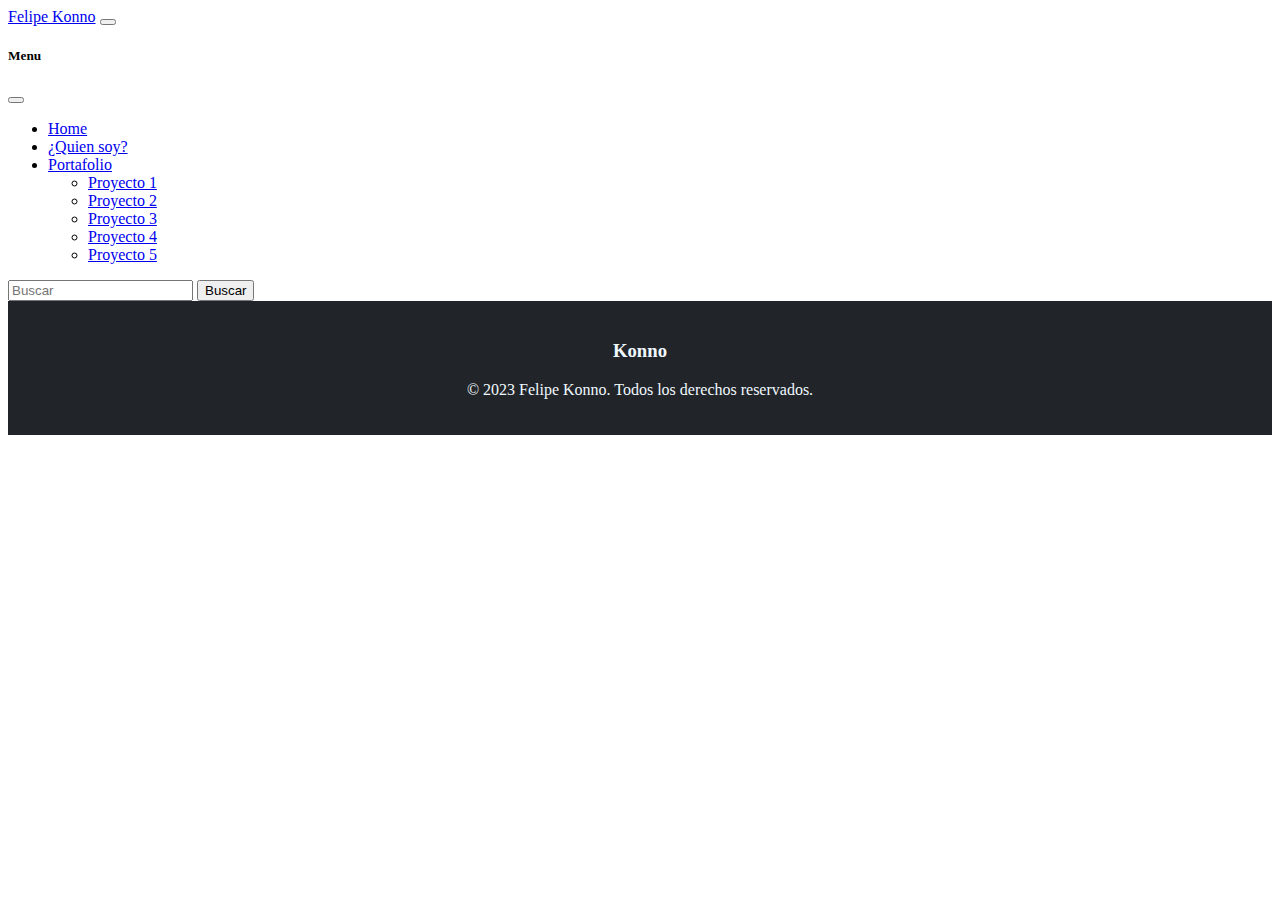
<file: portafolio.html>
<!DOCTYPE html>
<html lang="en">

<head>
    <meta charset="UTF-8">
    <meta name="viewport" content="width=device-width, initial-scale=1.0">
    <title>Konno</title>
    <link href="https://cdn.jsdelivr.net/npm/bootstrap@5.3.0/dist/css/bootstrap.min.css" rel="stylesheet"
        integrity="sha384-9ndCyUaIbzAi2FUVXJi0CjmCapSmO7SnpJef0486qhLnuZ2cdeRhO02iuK6FUUVM" crossorigin="anonymous">
    <link rel="stylesheet" type="text/css" href="./assets/css/style.css">
</head>

<body>
    <nav class="navbar navbar-dark bg-dark fixed-top">
        <div class="container-fluid">
            <a class="navbar-brand" href="./index.html">Felipe Konno</a>
            <button class="navbar-toggler" type="button" data-bs-toggle="offcanvas"
                data-bs-target="#offcanvasDarkNavbar" aria-controls="offcanvasDarkNavbar"
                aria-label="Toggle navigation">
                <span class="navbar-toggler-icon"></span>
            </button>
            <div class="offcanvas offcanvas-end text-bg-dark" tabindex="-1" id="offcanvasDarkNavbar"
                aria-labelledby="offcanvasDarkNavbarLabel">
                <div class="offcanvas-header">
                    <h5 class="offcanvas-title" id="offcanvasDarkNavbarLabel">Menu</h5>
                    <button type="button" class="btn-close btn-close-white" data-bs-dismiss="offcanvas"
                        aria-label="Close"></button>
                </div>
                <div class="offcanvas-body">
                    <ul class="navbar-nav justify-content-end flex-grow-1 pe-3">
                        <li class="nav-item">
                            <a class="nav-link active" aria-current="page" href="./index.html">Home</a>
                        </li>
                        <li class="nav-item">
                            <a class="nav-link" href="./quiensoy.html">¿Quien soy?</a>
                        </li>
                        <li class="nav-item dropdown">
                            <a class="nav-link dropdown-toggle" href="#" role="button" data-bs-toggle="dropdown"
                                aria-expanded="false">
                                Portafolio
                            </a>
                            <ul class="dropdown-menu dropdown-menu-dark">
                                <li><a class="dropdown-item" href="./proyecto1.html">Proyecto 1</a></li>
                                <li><a class="dropdown-item" href="./proyecto2.html">Proyecto 2</a></li>
                                <li><a class="dropdown-item" href="./proyecto3.html">Proyecto 3</a></li>
                                <li><a class="dropdown-item" href="./proyecto4.html">Proyecto 4</a></li>
                                <li><a class="dropdown-item" href="./proyecto5.html">Proyecto 5</a></li>
                            </ul>
                        </li>
                    </ul>
                    <form class="d-flex mt-3" role="search">
                        <input class="form-control me-2" type="search" placeholder="Buscar" aria-label="Search">
                        <button class="btn btn-success" type="submit">Buscar</button>
                    </form>
                </div>
            </div>
        </div>
    </nav>



    <footer class="footer">
        <h3 class="footertitle"><strong>Konno</strong></h3>
        <p class="footerpar">© 2023 Felipe Konno. Todos los derechos reservados.</p>
    </footer>

    <script src="https://cdn.jsdelivr.net/npm/bootstrap@5.3.0/dist/js/bootstrap.bundle.min.js"
        integrity="sha384-geWF76RCwLtnZ8qwWowPQNguL3RmwHVBC9FhGdlKrxdiJJigb/j/68SIy3Te4Bkz" crossorigin="anonymous">
        </script>
</body>

</html>
</file>
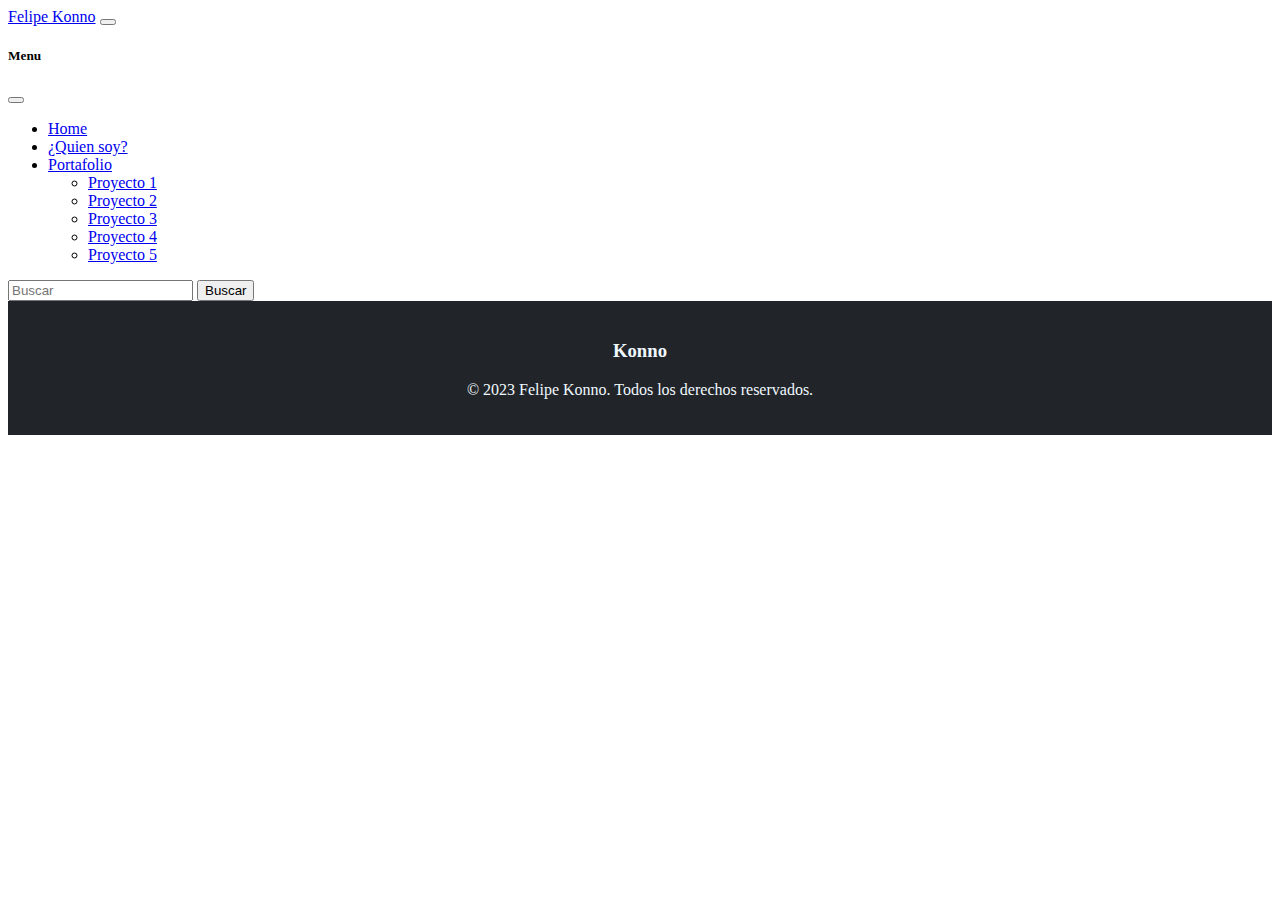
<file: proyecto1.html>
<!DOCTYPE html>
<html lang="en">

<head>
    <meta charset="UTF-8">
    <meta name="viewport" content="width=device-width, initial-scale=1.0">
    <title>Konno</title>
    <link href="https://cdn.jsdelivr.net/npm/bootstrap@5.3.0/dist/css/bootstrap.min.css" rel="stylesheet"
        integrity="sha384-9ndCyUaIbzAi2FUVXJi0CjmCapSmO7SnpJef0486qhLnuZ2cdeRhO02iuK6FUUVM" crossorigin="anonymous">
        <link rel="stylesheet" type="text/css" href="./assets/css/style.css">
</head>

<body>
    <nav class="navbar navbar-dark bg-dark fixed-top">
        <div class="container-fluid">
            <a class="navbar-brand" href="./index.html">Felipe Konno</a>
            <button class="navbar-toggler" type="button" data-bs-toggle="offcanvas"
                data-bs-target="#offcanvasDarkNavbar" aria-controls="offcanvasDarkNavbar"
                aria-label="Toggle navigation">
                <span class="navbar-toggler-icon"></span>
            </button>
            <div class="offcanvas offcanvas-end text-bg-dark" tabindex="-1" id="offcanvasDarkNavbar"
                aria-labelledby="offcanvasDarkNavbarLabel">
                <div class="offcanvas-header">
                    <h5 class="offcanvas-title" id="offcanvasDarkNavbarLabel">Menu</h5>
                    <button type="button" class="btn-close btn-close-white" data-bs-dismiss="offcanvas"
                        aria-label="Close"></button>
                </div>
                <div class="offcanvas-body">
                    <ul class="navbar-nav justify-content-end flex-grow-1 pe-3">
                        <li class="nav-item">
                            <a class="nav-link active" aria-current="page" href="./index.html">Home</a>
                        </li>
                        <li class="nav-item">
                            <a class="nav-link" href="./quiensoy.html">¿Quien soy?</a>
                        </li>
                        <li class="nav-item dropdown">
                            <a class="nav-link dropdown-toggle" href="#" role="button" data-bs-toggle="dropdown"
                                aria-expanded="false">
                                Portafolio
                            </a>
                            <ul class="dropdown-menu dropdown-menu-dark">
                                <li><a class="dropdown-item" href="./proyecto1.html">Proyecto 1</a></li>
                                <li><a class="dropdown-item" href="./proyecto2.html">Proyecto 2</a></li>
                                <li><a class="dropdown-item" href="./proyecto3.html">Proyecto 3</a></li>
                                <li><a class="dropdown-item" href="./proyecto4.html">Proyecto 4</a></li>
                                <li><a class="dropdown-item" href="./proyecto5.html">Proyecto 5</a></li>
                            </ul>
                        </li>
                    </ul>
                    <form class="d-flex mt-3" role="search">
                        <input class="form-control me-2" type="search" placeholder="Buscar" aria-label="Search">
                        <button class="btn btn-success" type="submit">Buscar</button>
                    </form>
                </div>
            </div>
        </div>
    </nav>



    <footer class="footer">
        <h3 class="footertitle"><strong>Konno</strong></h3>
        <p class="footerpar">© 2023 Felipe Konno. Todos los derechos reservados.</p>
    </footer>

    <script src="https://cdn.jsdelivr.net/npm/bootstrap@5.3.0/dist/js/bootstrap.bundle.min.js"
        integrity="sha384-geWF76RCwLtnZ8qwWowPQNguL3RmwHVBC9FhGdlKrxdiJJigb/j/68SIy3Te4Bkz" crossorigin="anonymous">
        </script>
</body>

</html>
</file>
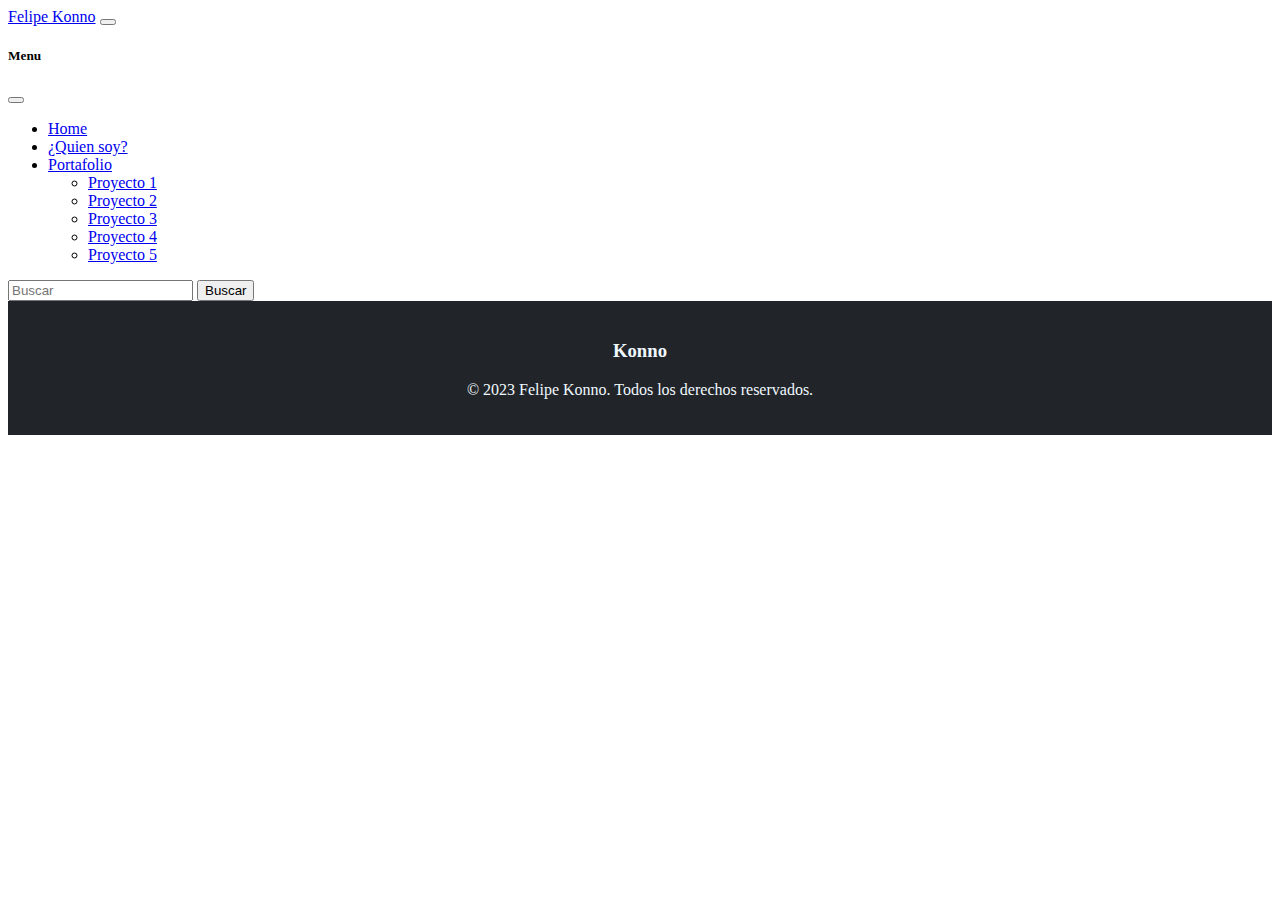
<file: proyecto5.html>
<!DOCTYPE html>
<html lang="en">

<head>
    <meta charset="UTF-8">
    <meta name="viewport" content="width=device-width, initial-scale=1.0">
    <title>Konno</title>
    <link href="https://cdn.jsdelivr.net/npm/bootstrap@5.3.0/dist/css/bootstrap.min.css" rel="stylesheet"
        integrity="sha384-9ndCyUaIbzAi2FUVXJi0CjmCapSmO7SnpJef0486qhLnuZ2cdeRhO02iuK6FUUVM" crossorigin="anonymous">
        <link rel="stylesheet" type="text/css" href="./assets/css/style.css">
</head>

<body>
    <nav class="navbar navbar-dark bg-dark fixed-top">
        <div class="container-fluid">
            <a class="navbar-brand" href="./index.html">Felipe Konno</a>
            <button class="navbar-toggler" type="button" data-bs-toggle="offcanvas"
                data-bs-target="#offcanvasDarkNavbar" aria-controls="offcanvasDarkNavbar"
                aria-label="Toggle navigation">
                <span class="navbar-toggler-icon"></span>
            </button>
            <div class="offcanvas offcanvas-end text-bg-dark" tabindex="-1" id="offcanvasDarkNavbar"
                aria-labelledby="offcanvasDarkNavbarLabel">
                <div class="offcanvas-header">
                    <h5 class="offcanvas-title" id="offcanvasDarkNavbarLabel">Menu</h5>
                    <button type="button" class="btn-close btn-close-white" data-bs-dismiss="offcanvas"
                        aria-label="Close"></button>
                </div>
                <div class="offcanvas-body">
                    <ul class="navbar-nav justify-content-end flex-grow-1 pe-3">
                        <li class="nav-item">
                            <a class="nav-link active" aria-current="page" href="./index.html">Home</a>
                        </li>
                        <li class="nav-item">
                            <a class="nav-link" href="./quiensoy.html">¿Quien soy?</a>
                        </li>
                        <li class="nav-item dropdown">
                            <a class="nav-link dropdown-toggle" href="#" role="button" data-bs-toggle="dropdown"
                                aria-expanded="false">
                                Portafolio
                            </a>
                            <ul class="dropdown-menu dropdown-menu-dark">
                                <li><a class="dropdown-item" href="./proyecto1.html">Proyecto 1</a></li>
                                <li><a class="dropdown-item" href="./proyecto2.html">Proyecto 2</a></li>
                                <li><a class="dropdown-item" href="./proyecto3.html">Proyecto 3</a></li>
                                <li><a class="dropdown-item" href="./proyecto4.html">Proyecto 4</a></li>
                                <li><a class="dropdown-item" href="./proyecto5.html">Proyecto 5</a></li>
                            </ul>
                        </li>
                    </ul>
                    <form class="d-flex mt-3" role="search">
                        <input class="form-control me-2" type="search" placeholder="Buscar" aria-label="Search">
                        <button class="btn btn-success" type="submit">Buscar</button>
                    </form>
                </div>
            </div>
        </div>
    </nav>


    <footer class="footer">
        <h3 class="footertitle"><strong>Konno</strong></h3>
        <p class="footerpar">© 2023 Felipe Konno. Todos los derechos reservados.</p>
    </footer>


    <script src="https://cdn.jsdelivr.net/npm/bootstrap@5.3.0/dist/js/bootstrap.bundle.min.js"
        integrity="sha384-geWF76RCwLtnZ8qwWowPQNguL3RmwHVBC9FhGdlKrxdiJJigb/j/68SIy3Te4Bkz" crossorigin="anonymous">
        </script>
</body>

</html>
</file>
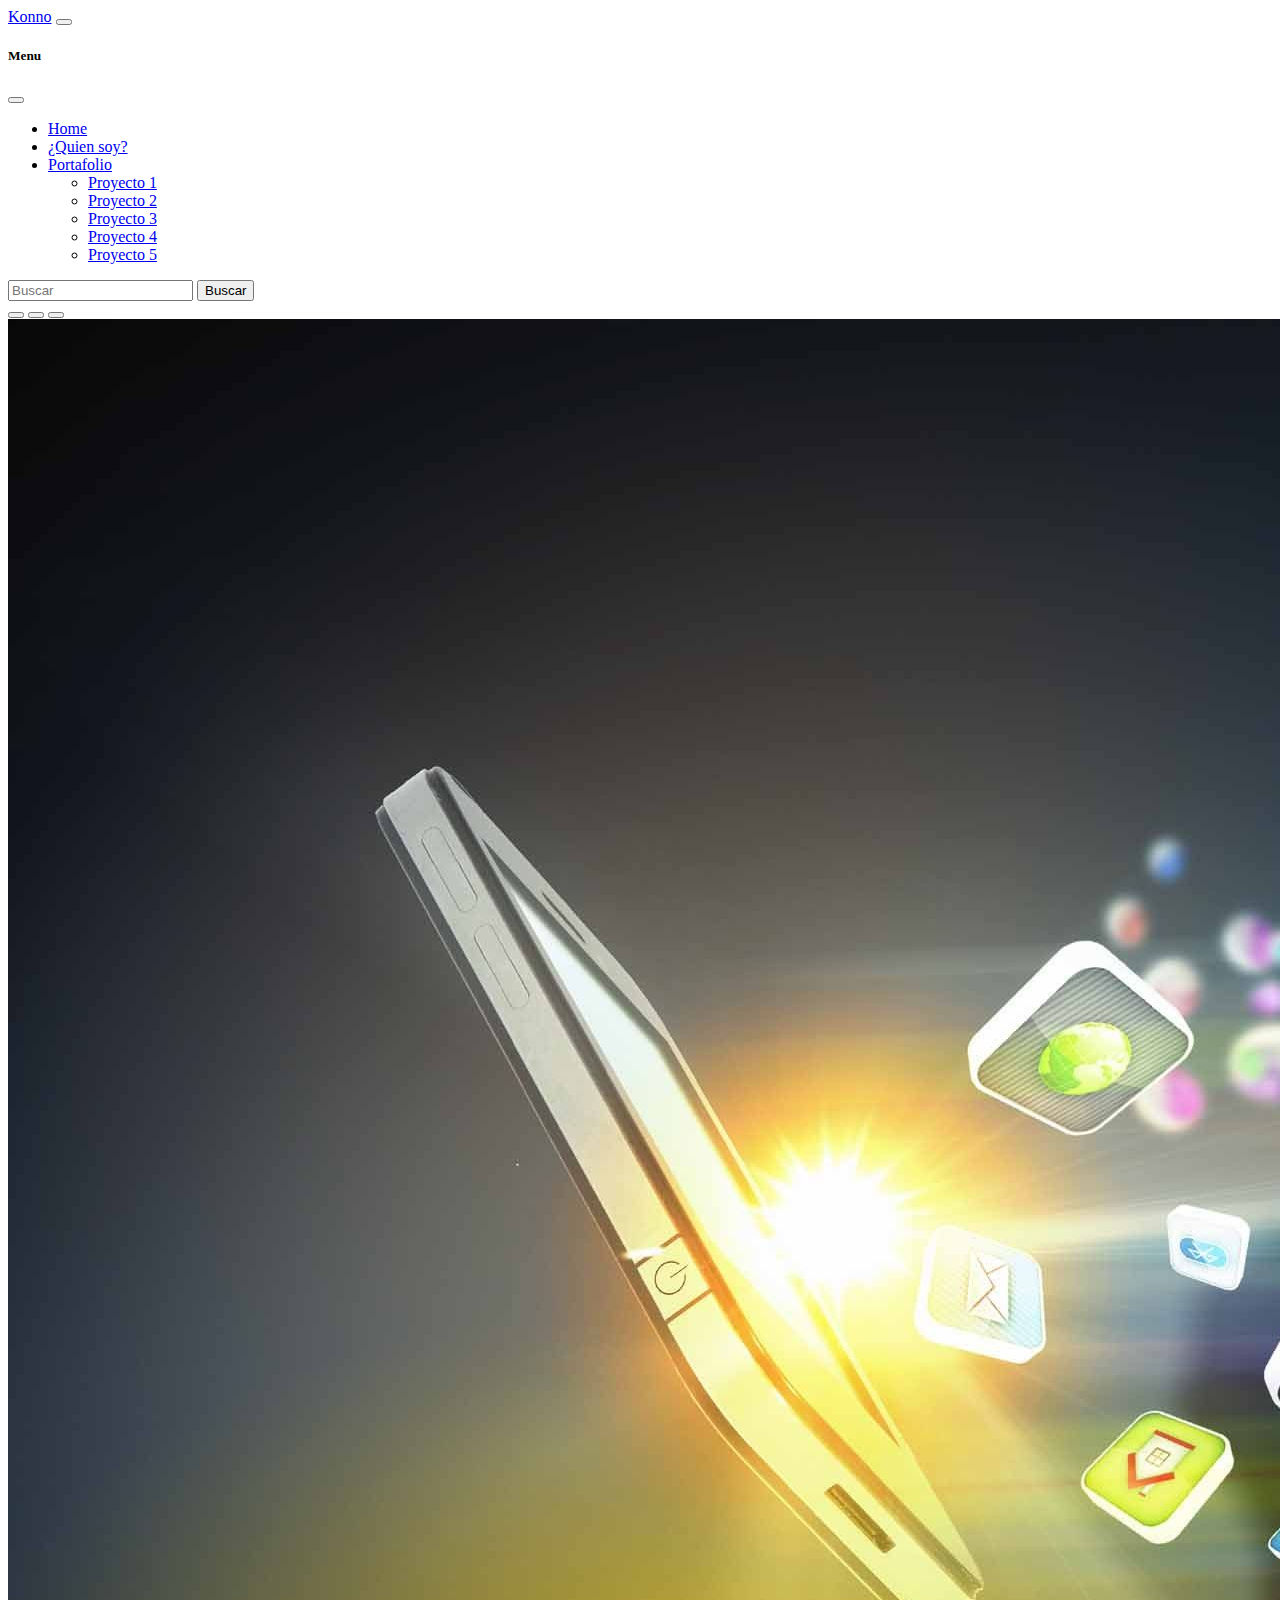
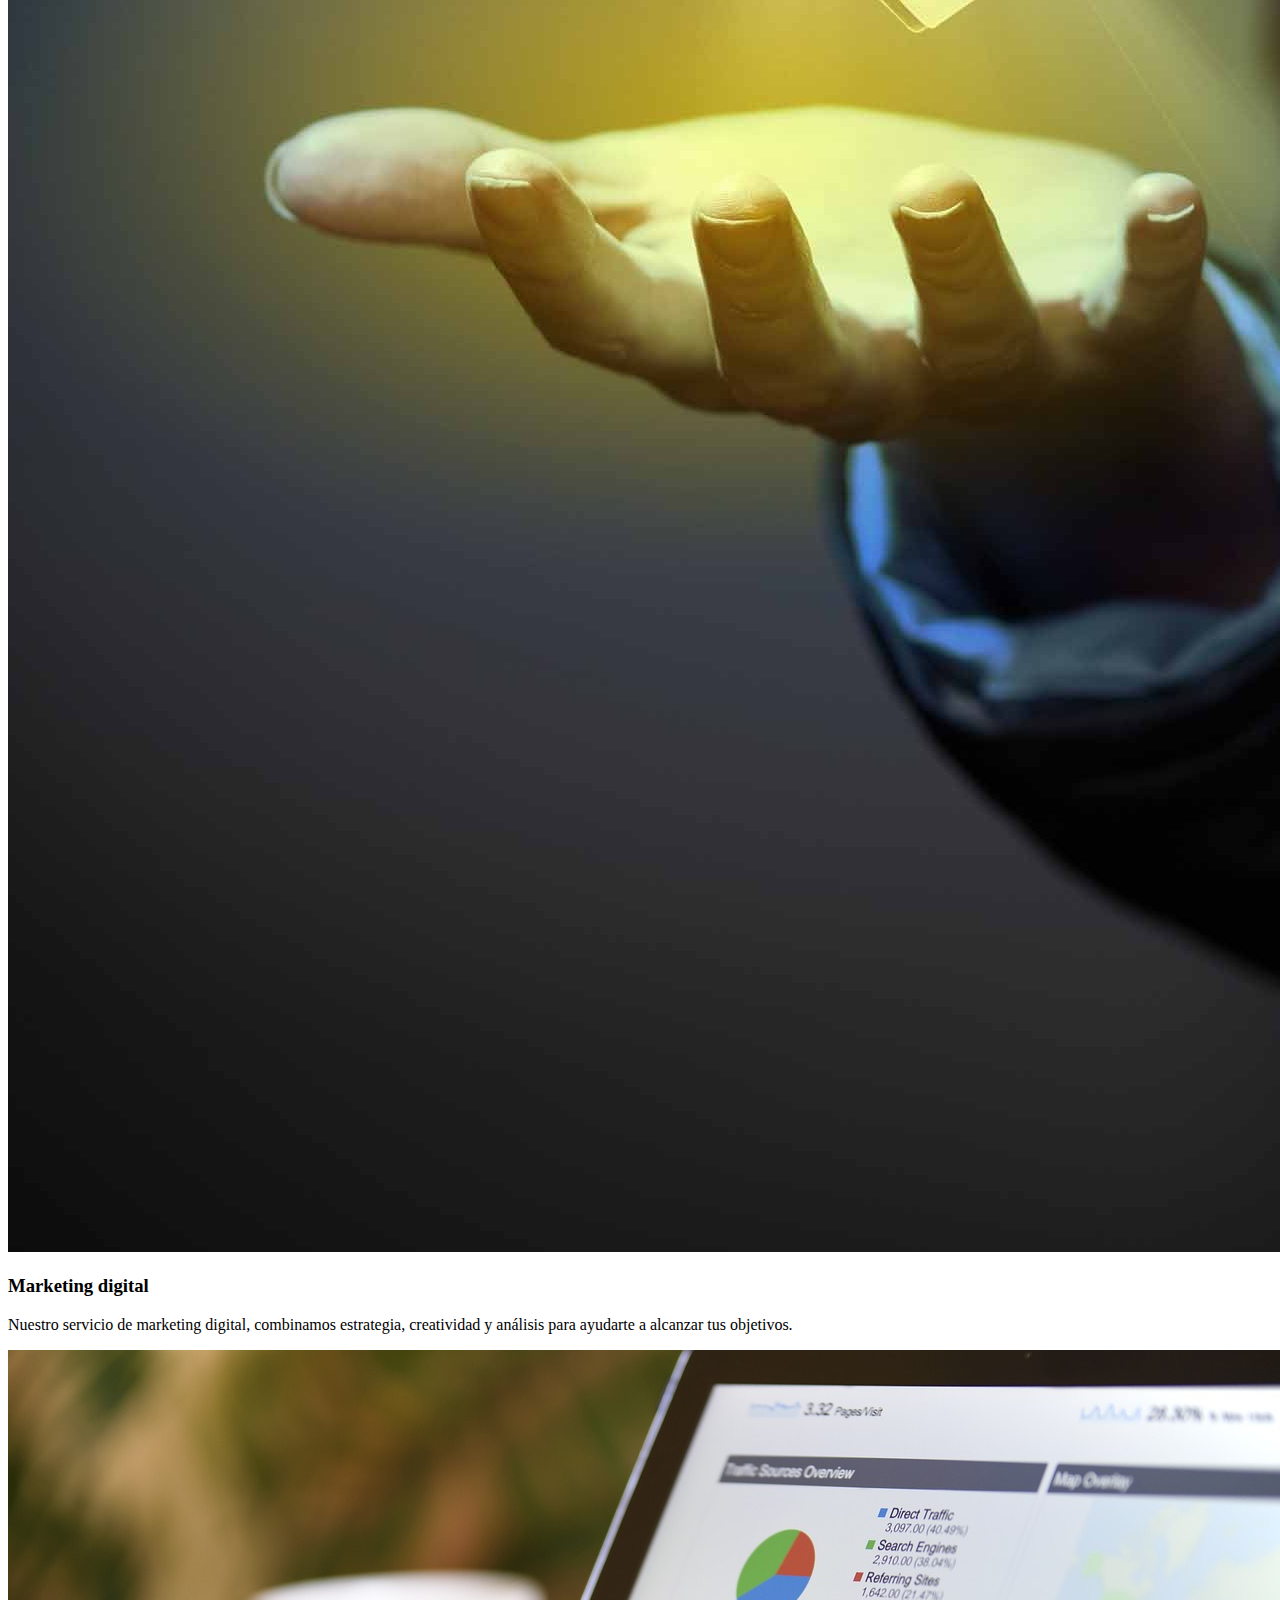
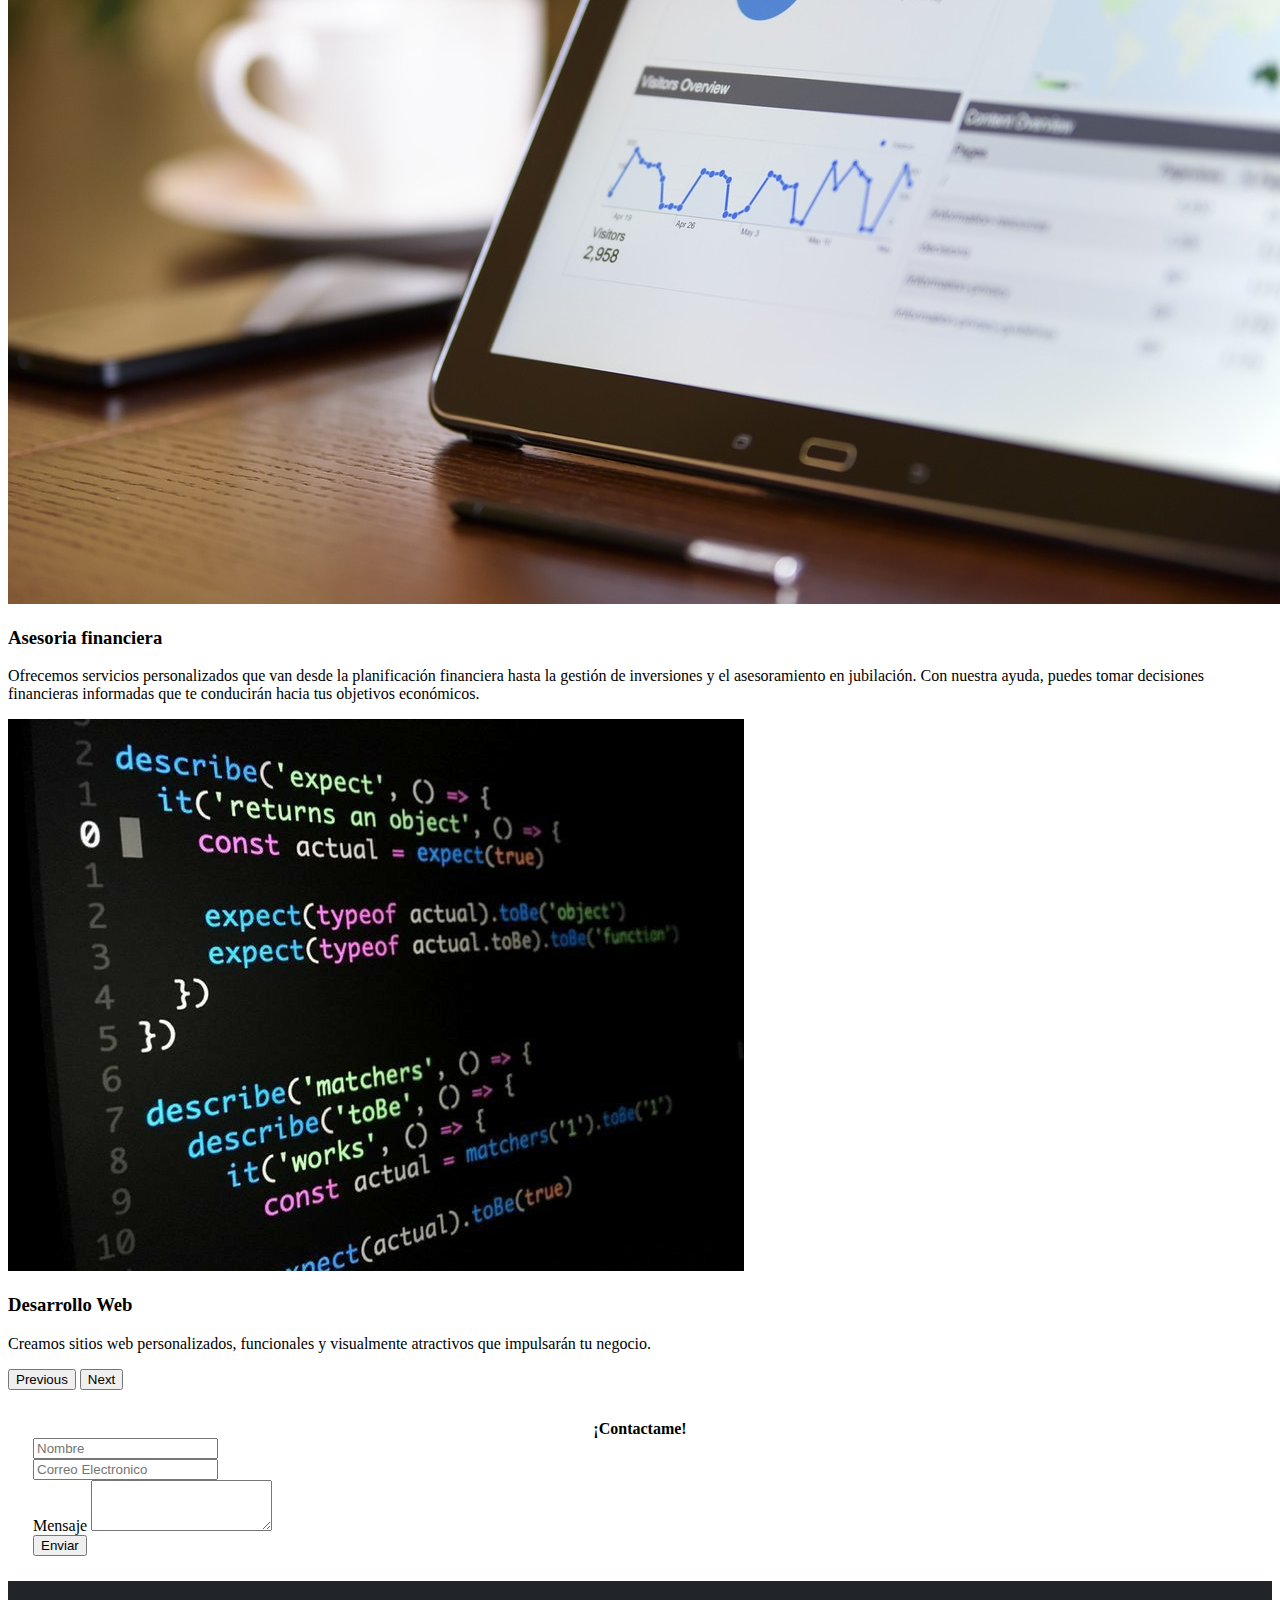
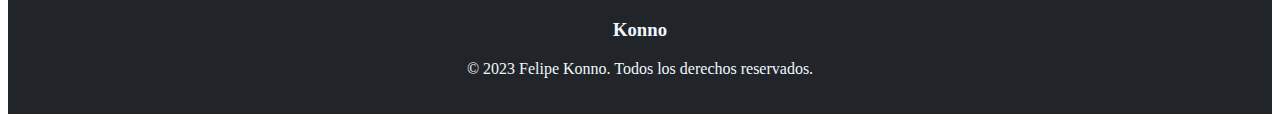
<file: quiensoy.html>
<!DOCTYPE html>
<html lang="en">

<head>
    <meta charset="UTF-8">
    <meta name="viewport" content="width=device-width, initial-scale=1.0">
    <title>Konno</title>
    <link href="https://cdn.jsdelivr.net/npm/bootstrap@5.3.0/dist/css/bootstrap.min.css" rel="stylesheet"
        integrity="sha384-9ndCyUaIbzAi2FUVXJi0CjmCapSmO7SnpJef0486qhLnuZ2cdeRhO02iuK6FUUVM" crossorigin="anonymous">
    <link rel="stylesheet" type="text/css" href="./assets/css/style.css">
</head>

<body">
    <nav class="navbar navbar-dark bg-dark fixed-top">
        <div class="container-fluid">
            <a class="navbar-brand" href="./index.html">Konno</a>
            <button class="navbar-toggler" type="button" data-bs-toggle="offcanvas"
                data-bs-target="#offcanvasDarkNavbar" aria-controls="offcanvasDarkNavbar"
                aria-label="Toggle navigation">
                <span class="navbar-toggler-icon"></span>
            </button>
            <div class="offcanvas offcanvas-end text-bg-dark" tabindex="-1" id="offcanvasDarkNavbar"
                aria-labelledby="offcanvasDarkNavbarLabel">
                <div class="offcanvas-header">
                    <h5 class="offcanvas-title" id="offcanvasDarkNavbarLabel">Menu</h5>
                    <button type="button" class="btn-close btn-close-white" data-bs-dismiss="offcanvas"
                        aria-label="Close"></button>
                </div>
                <div class="offcanvas-body">
                    <ul class="navbar-nav justify-content-end flex-grow-1 pe-3">
                        <li class="nav-item">
                            <a class="nav-link active" aria-current="page" href="./index.html">Home</a>
                        </li>
                        <li class="nav-item">
                            <a class="nav-link" href="./quiensoy.html">¿Quien soy?</a>
                        </li>
                        <li class="nav-item dropdown">
                            <a class="nav-link dropdown-toggle" href="#" role="button" data-bs-toggle="dropdown"
                                aria-expanded="false">
                                Portafolio
                            </a>
                            <ul class="dropdown-menu dropdown-menu-dark">
                                <li><a class="dropdown-item" href="./proyecto1.html">Proyecto 1</a></li>
                                <li><a class="dropdown-item" href="./proyecto2.html">Proyecto 2</a></li>
                                <li><a class="dropdown-item" href="./proyecto3.html">Proyecto 3</a></li>
                                <li><a class="dropdown-item" href="./proyecto4.html">Proyecto 4</a></li>
                                <li><a class="dropdown-item" href="./proyecto5.html">Proyecto 5</a></li>
                            </ul>
                        </li>
                    </ul>
                    <form class="d-flex mt-3" role="search">
                        <input class="form-control me-2" type="search" placeholder="Buscar" aria-label="Search">
                        <button class="btn btn-success" type="submit">Buscar</button>
                    </form>
                </div>
            </div>
        </div>
    </nav>

    <main>
        <div id="carouselExampleCaptions" class="carousel slide">
            <div class="carousel-indicators">
                <button type="button" data-bs-target="#carouselExampleCaptions" data-bs-slide-to="0" class="active"
                    aria-current="true" aria-label="Slide 1"></button>
                <button type="button" data-bs-target="#carouselExampleCaptions" data-bs-slide-to="1"
                    aria-label="Slide 2"></button>
                <button type="button" data-bs-target="#carouselExampleCaptions" data-bs-slide-to="2"
                    aria-label="Slide 3"></button>
            </div>
            <div class="carousel-inner">
                <div class="carousel-item active">
                    <img src="./assets/imgs/Top 2016 Apps for Your Life.jpg" class="d-block w-100"
                        alt="marketing digital">
                    <div class="carousel-caption d-none d-md-block">
                        <h3>Marketing digital</h3>
                        <p> Nuestro servicio de marketing digital, combinamos estrategia, creatividad y análisis para
                            ayudarte a alcanzar tus objetivos.</p>
                    </div>
                </div>
                <div class="carousel-item">
                    <img src="./assets/imgs/digital-marketing-1433427_1280.jpg" class="d-block w-100"
                        alt="asesoria financiera">
                    <div class="carousel-caption d-none d-md-block">
                        <h3>Asesoria financiera</h3>
                        <p>Ofrecemos servicios personalizados que van desde la planificación financiera hasta la gestión
                            de inversiones y el asesoramiento en jubilación. Con nuestra ayuda, puedes tomar decisiones
                            financieras informadas que te conducirán hacia tus objetivos económicos. </p>
                    </div>
                </div>
                <div class="carousel-item">
                    <img src="./assets/imgs/0e44e8005bfb9e9de1c1455f6fae6e56.jpg" class="d-block w-100" alt="coding">
                    <div class="carousel-caption d-none d-md-block">
                        <h3>Desarrollo Web</h3>
                        <p>Creamos sitios web personalizados, funcionales y visualmente atractivos que impulsarán tu
                            negocio.</p>
                    </div>
                </div>
            </div>
            <button class="carousel-control-prev" type="button" data-bs-target="#carouselExampleCaptions"
                data-bs-slide="prev">
                <span class="carousel-control-prev-icon" aria-hidden="true"></span>
                <span class="visually-hidden">Previous</span>
            </button>
            <button class="carousel-control-next" type="button" data-bs-target="#carouselExampleCaptions"
                data-bs-slide="next">
                <span class="carousel-control-next-icon" aria-hidden="true"></span>
                <span class="visually-hidden">Next</span>
            </button>
        </div>
        <div>
            <form class="cuponera">
                <legend class="titulokupon"><strong>¡Contactame!</strong></legend>
                <div class="mb-3">
                    <input type="text" class="form-control" id="formGroupExampleInput" placeholder="Nombre">
                </div>

                <div class="mb-3">
                    <input type="text" class="form-control" id="formGroupExampleInput2"
                        placeholder="Correo Electronico">
                </div>
                <div class="mb-3">
                    <label for="mensaje" class="form-label">Mensaje</label>
                    <textarea class="form-control" id="mensaje" rows="3"></textarea>
                </div>
                <div class="botonkupon" style="margin-bottom: 25px;">
                    <button type="Enviar" class="btn text-bg-dark">Enviar</button>
                </div>
            </form>
        </div>
    </main>


    <footer class="footer">
        <h3 class="footertitle"><strong>Konno</strong></h3>
        <p class="footerpar">© 2023 Felipe Konno. Todos los derechos reservados.</p>
    </footer>

    <script src="https://cdn.jsdelivr.net/npm/bootstrap@5.3.0/dist/js/bootstrap.bundle.min.js"
        integrity="sha384-geWF76RCwLtnZ8qwWowPQNguL3RmwHVBC9FhGdlKrxdiJJigb/j/68SIy3Te4Bkz" crossorigin="anonymous">
        </script>
    </body>


</html>
</file>
<file: assets/css/style.css>
@import url('https://fonts.googleapis.com/css2?family=Raleway:wght@100&display=swap');

.main{font-family: 'Raleway', sans-serif;}
.body{font-family: 'Raleway', sans-serif;}

.footer{
    padding: 20px;
    background-color: #212529;
}

.footertitle {
    display: flex;
    justify-content: center;
    color: aliceblue;
}

.footerpar {
    display: flex;
    justify-content: center;
    color: aliceblue;
}

.cuponera{align-items: center;
margin-top: 30px;
margin-left: 25px;
margin-right: 25px;}

.titulokupon{text-align: center;}
.botonkupon{align-content: center;}
</file>
